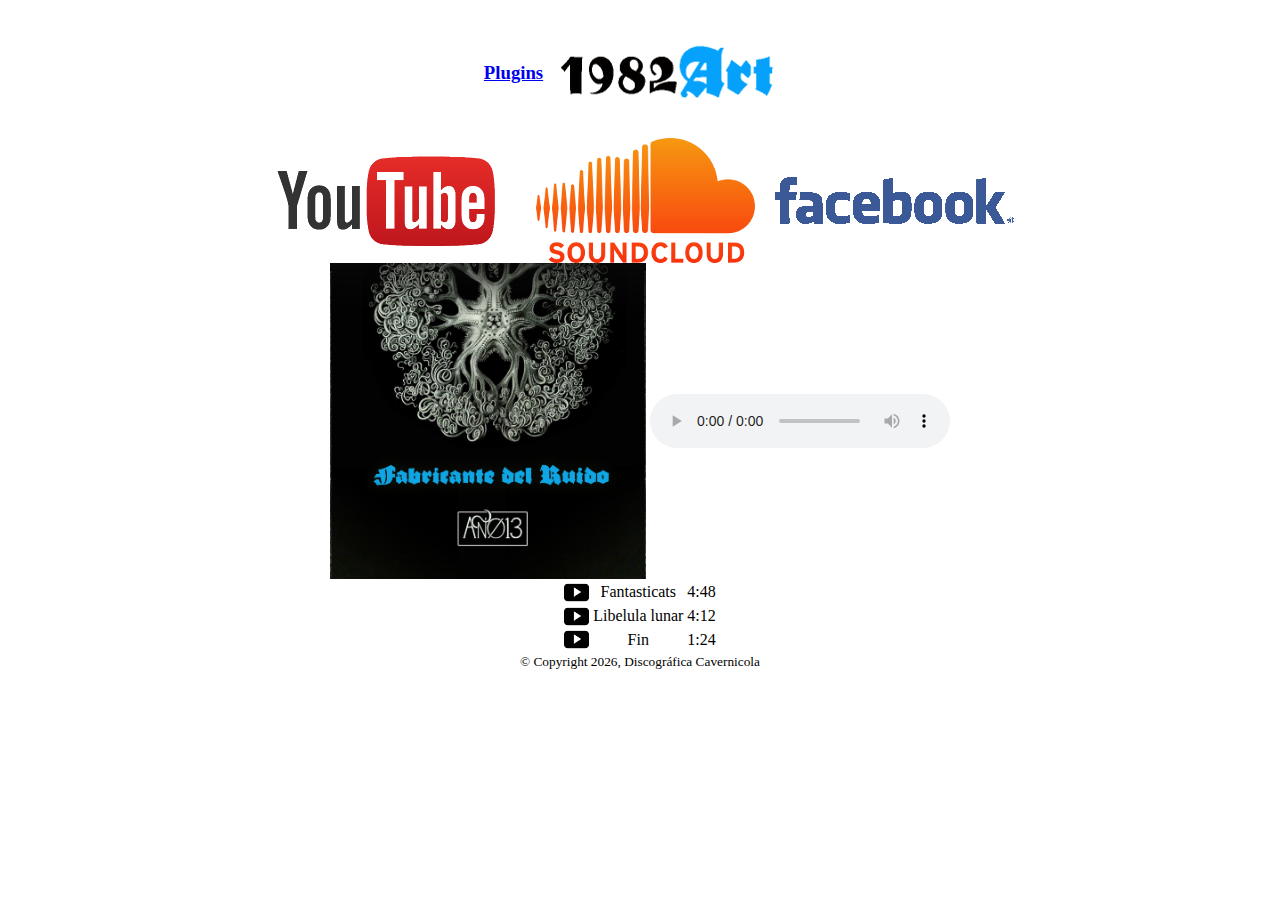
<file: index.html>
<!DOCTYPE html>
<html>
	<head>
		<meta name="viewport" content="width=device-width initial-scale=1.0" charset="utf-8">
		<title>Cavernicola</title>
		<!-- link to main stylesheet -->
		<link rel="stylesheet" type="text/css" href="css/main.css"/>
	</head>
	<body>
		<nav>
    		
        		<a href="https://1982art.wordpress.com/descargas/" target="_blank">
<table>
<tr><td><h3>Plugins</h3></td><td><img title="Plugins de 1982Art" src="i/1982art.png" alt="Plugins" /></td></tr>
</table>
</a>
	        	<a href="https://www.youtube.com/" target="_blank"><img title="Canal en You Tube" src="i/youtube.png" alt="You Tube" /></a>
        		<a href="https://soundcloud.com/" target="_blank"><img title="Soundcloud" src="i/soundcloud.png" alt="Soundcloud" /></a>
        		<a href="https://www.facebook.com/" target="_blank"><img title="Facebook" src="i/facebook.png" alt="Facebook" /></a>
    		
		</nav>
		<div>
			<div>
				<img id="cover" src="i/anio13.jpg" width="25%"/>
				<audio id="player" controls>
			  		<source id="source" src="" type="audio/mpeg">

					Tu navegador no soporta este elemento de audio.
				</audio>
			 
			</div>
			<div>
				<table>
					
					<tr class="playable" id="song1">	
						<td><img id="img1" src="i/playmini.png"></td>
						<td>Fantasticats</td>
						<td>4:48</td>
						<td id="link1" hidden>m/cats.mp3</td>
						<td id="cover1" hidden>i/anio13.jpg</td>
					</tr>
					<tr class="playable" id="song2">	
						<td><img id="img3" src="i/playmini.png"></td>
						<td>Libelula lunar</td>
						<td>4:12</td>
						<td id="m/libelula.mp3" hidden>m/libelula.mp3</td>
						<td id="cover2" hidden>i/mixelanea.jpg</td>
					</tr>
					<tr class="playable" id="song3">	
						<td><img id="img3" src="i/playmini.png"></td>
						<td>Fin</td>
						<td>1:24</td>
						<td id="link3" hidden>m/fin.mp3</td>
						<td id="cover3" hidden>i/pegasus.jpg</td>
					</tr>
				</table> 
			</div>
		</div>
    		
		
	</body>
	<footer>
    		<small>&copy; Copyright <script>document.write(new Date().getFullYear())</script>, Discográfica Cavernicola</small>
	</footer>

	<script>
		var player;
		var cover;
		var nSings;
		var nSing;
		var shadow;
		document.body.onload=function(){
			
			var buttons = document.getElementsByClassName("playable");
			player=document.getElementById("player");
			cover=document.getElementById("cover");
			nSings=document.getElementsByClassName("playable").length;
			

			for(var i = 0; i < buttons.length; i++) {

   				buttons[i].addEventListener('click',
				function(event){
					play(document.getElementById(event.currentTarget.id));
				});
			}
			document.getElementById("player").addEventListener('ended', function () {
   				var n=nSing;
				
				if(n==nSings){
					n=1;
				}else{
					n=n+1;
				}
				var id="song"+n.toString();
				
   				play(document.getElementById(id));
 			}, false);
		}
		function play(song){
			
			
			
			if(shadow!=null){
				shadow.style.backgroundColor="white";
				shadow.style.color="black";

			}
			var id=song.id;
			nSing=parseInt(id.substr(id.length-1,1));
			
			shadow=song;
			song.style.backgroundColor="#7a7a7a";
			song.style.color="white";
			
			var td=song.getElementsByTagName("td");
			document.getElementById("source").src=td[3].innerText;
			cover.src=td[4].innerText;
			player.load();
			player.play();
			
			
			
		}
		


	</script>
</html>
</file>
<file: css/main.css>
*{
	vertical-align: middle;
	text-align: center;
}
table 
{
	margin:auto;
	cursor: pointer; 
}
</file>
